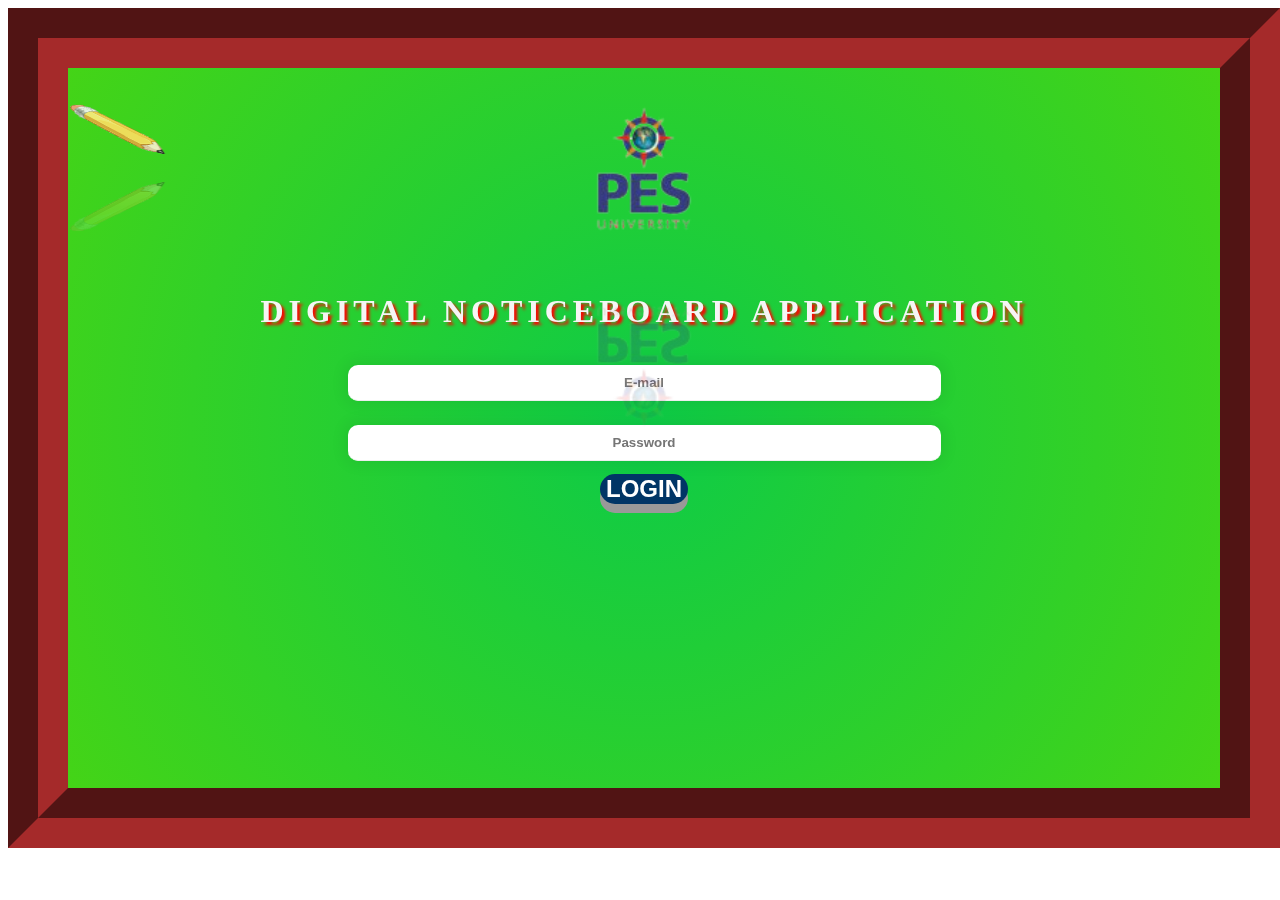
<file: index.html>
<!DOCTYPE html>
    <html lang="en">
    <head>
        
            <link rel="stylesheet" href="assets/css/index.css">
            <title>Document</title>
    </head>
    <body>
        <div id="main">
            <div>
                <img src="assets/images/indexgif.gif" style="float:left;" height="100px;" width="200px;" alt="">
            </div>
            <img src="assets/images/pesu.png" width='200px;' style="position:relative;left:-100px;" height="200px;">
           <h1> DIGITAL NOTICEBOARD APPLICATION </h1>
           <form action='php/login.php' method="POST">
               <table>
                   <tr>
               <!-- <td> <label for="email"><h1>Enter Your Email</h1></label></td>  -->
            <td><input type="email" placeholder="E-mail" name="email" id="email"></td>
        </tr>
                <tr>
            <!-- <td><label for="password"><h1>Enter Your Password</h1></label></td> -->
        <td><input type="password" placeholder="Password" name="password" id="password"></td>
        </tr>
        </table>
        <button type="submit" id="a">LOGIN</button>
           </form>
        </div>
    </body>
    </html>
</file>
<file: assets/css/index.css>
*{
   text-align: center;
   color:whitesmoke;
   font-weight: bolder;
    /* margin:0px; */
}
#main{
  width:90%;
    height: 80%;
position: fixed;
background: rgb(14,203,71);
background: radial-gradient(circle, rgba(14,203,71,1) 0%, rgba(68,212,23,1) 100%);
border-width: 60px;
border-style: groove;
border-color: brown;
}
table{
    width:100%;
}
input{
  /* Padiing is for space inside element */
  padding:10px;
  /* Margin is for space outside element */
  margin:10px;
  color:black;
  border:0;
  width:50%;
  border-bottom:1px solid #eee;
  box-shadow:0 0 15px 4px rgba(0,0,0,0.06);
  border-radius:10px;
}

button{
  font-size:24px;
  cursor:pointer;
  outline:none;
  color:white;
  background:#003566;
  border:none;
  box-shadow: 0 9px #999;
  border-radius: 15px;
}

button:hover {background-color: #000814}

button:active {
  background-color: #3e8e41;
  box-shadow: 0 5px #666;
  transform: translateY(4px);
}

h1{
  letter-spacing: 5px;
  text-shadow: 3px 3px 3px red;
  transition-property: text-shadow;
  transition-duration: 2s;
}

h1:hover{
text-shadow: 10px 10px 10px red;
}

img {
  -webkit-box-reflect: below 0px linear-gradient(to bottom, rgba(0,0,0,0.0), rgba(0,0,0,0.4));
  opacity: 0.9;;
}
</file>
